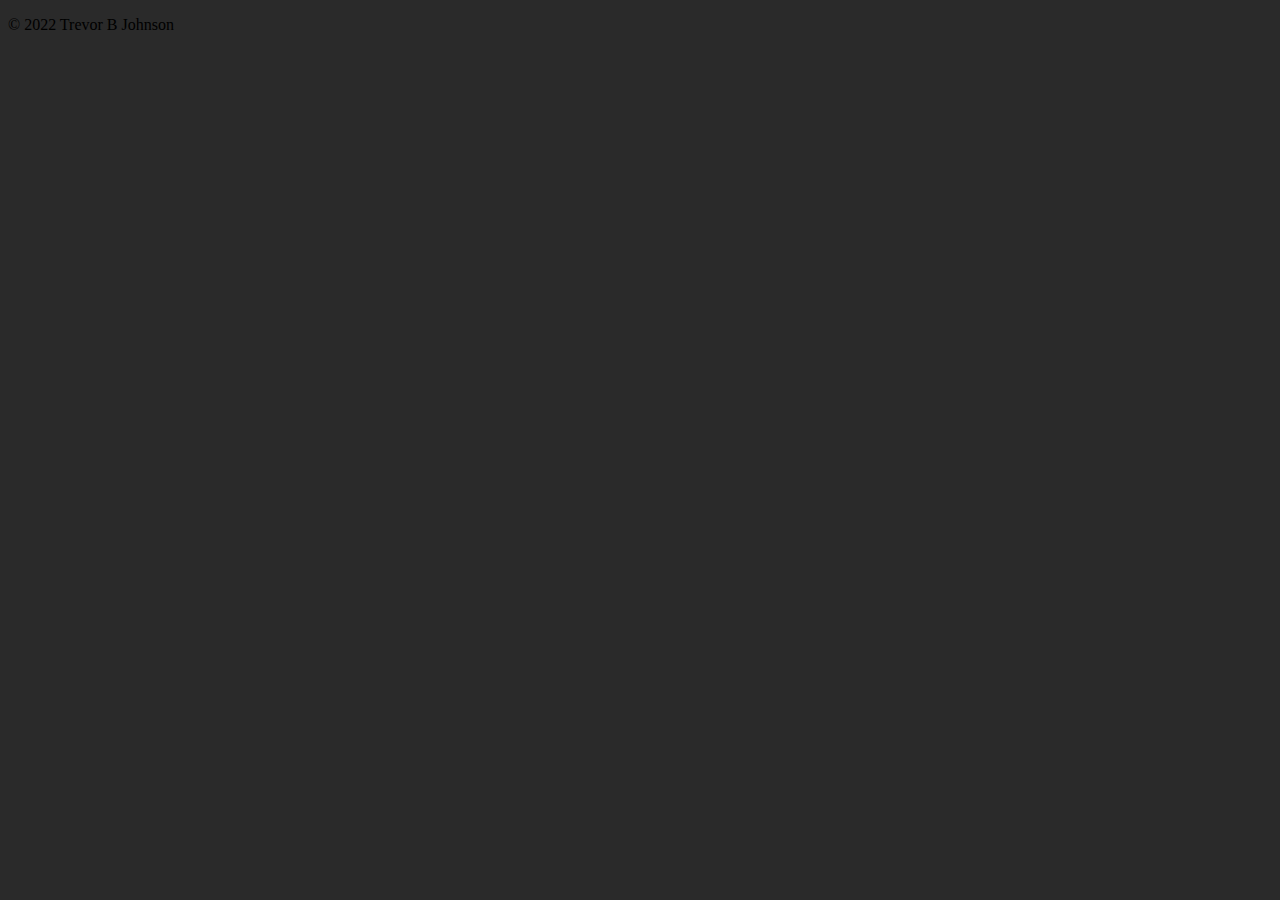
<file: uxui.html>
<!DOCTYPE html>
<html lang="en">
<head>
    <meta charset="UTF-8">
    <meta http-equiv="X-UA-Compatible" content="IE=edge">
    <meta name="viewport" content="width=device-width, initial-scale=1.0">
    <title>UX/UI Portfolio</title>
    <link rel="stylesheet" href="css/style.css">
</head>
<body>
    <footer>
        <p>&copy; 2022 Trevor B Johnson</p>
      </footer>
</body>
</html>
</file>
<file: css/style.css>
body{
    background-color: #2a2a2a;
}

.navbar li{
    display: inline-block;
    padding: 0px 20px;
}
</file>
